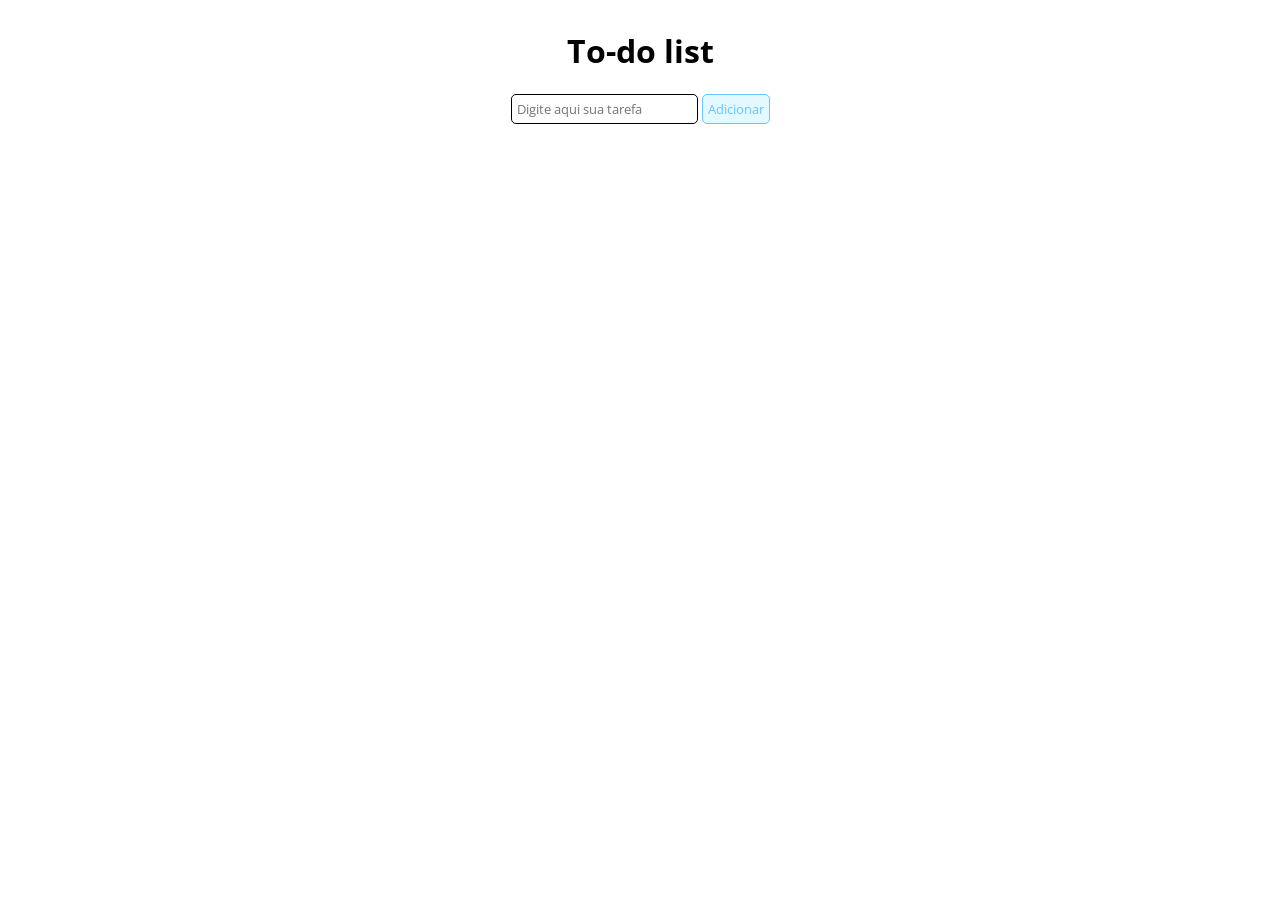
<file: workspace/to-do-list/index.html>
<!DOCTYPE html>
<html lang="en">
<head>
    <meta charset="UTF-8">
    <meta name="viewport" content="width=device-width, initial-scale=1.0">
    <link rel="stylesheet" href="assets/css/styles.css" />
    <title>To-do list</title>
</head>
<body>
    <h1>To-do list</h1>
    <div id="list">
        <form id="task-form">
            <input id="task-input" name="tarefa" type="text" placeholder="Digite aqui sua tarefa" />
            <button type="submit">Adicionar</button>
        </form>
        <div id="tasks"></div>
    </div>
    <script src="assets/js/scripts.js"></script>
</body
</html>
</file>
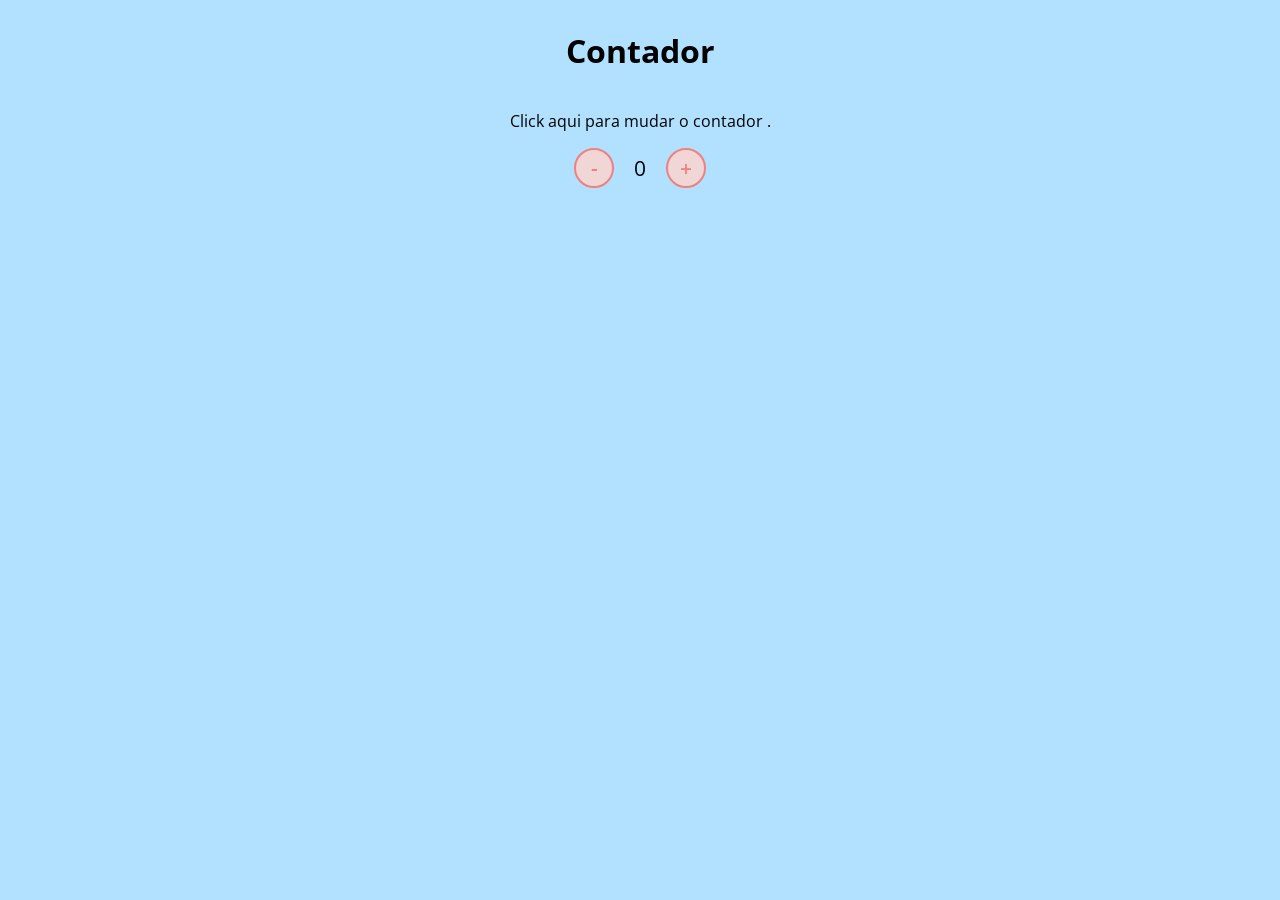
<file: workspace/javascript/test_js/test/index.html>
<!DOCTYPE html>
<html lang="en">
<head>
    <meta charset="UTF-8">
    <meta name="viewport" content="width=device-width, initial-scale=1.0">
    <link rel="stylesheet" href="assets/css/styles.css" />
    <title>Contador</title>
</head>
<body>
    <h1>Contador</h1>
    <p>Click aqui para mudar o contador .</p>
    <div id="counter">
        <button name="subtrair" onclick="decrement()">-</button>
        <span id="currentNumber">0</span>
        <button name="adicionar" onclick="increment()">+</button>
    </div>
    <script src="assets/js/scripts.js"></script>
</body>
</html>
</file>
<file: workspace/to-do-list/assets/css/styles.css>
@import url("https://fonts.googleapis.com/css2?family=Open+Sans:wght@300;600&display=swap");

* {
  font-family: "Open Sans", sans-serif;
}

body {
  display: flex;
  align-items: center;
  justify-content: center;
  flex-direction: column;
}

button {
  border: 1px solid rgb(105, 197, 255);
  border-radius: 5px;
  background-color: rgb(227, 248, 255);
  color: rgb(105, 197, 255);
  text-align: center;
  padding: 5px;
}

input[type="text"] {
  padding: 5px;
  border-radius: 5px;
  border: 1px solid black;
}

#tasks {
  display: flex;
  flex-direction: column;
  margin-top: 20px;
}

.task-item {
  display: flex;
  align-items: center;
  margin-bottom: 10px;
}

:checked + label {
  text-decoration: line-through;
  color: grey;
}
</file>
<file: workspace/javascript/test_js/test/assets/css/styles.css>
@import url('https://fonts.googleapis.com/css2?family=Open+Sans:wght@300;600&display=swap');

* {
    font-family: 'Open Sans', sans-serif;
  }

body {
    display: flex;
    align-items: center;
    justify-content: center;
    flex-direction: column;
    background-color: rgb(177, 225, 255);
  }

button {
    height: 40px;
    width: 40px;
    border-radius: 50%;
    border: 2px solid lightcoral;
    background-color: rgb(241, 214, 214);
    color: lightcoral;
    font-size: 16pt;
    font-weight: 600;
    text-align: center;
  }

#counter {
    display: flex;
  } 

#currentNumber {
    display: flex;
    align-items: center;
    margin: 0 20px;
    font-size: 16pt;
  }
</file>
